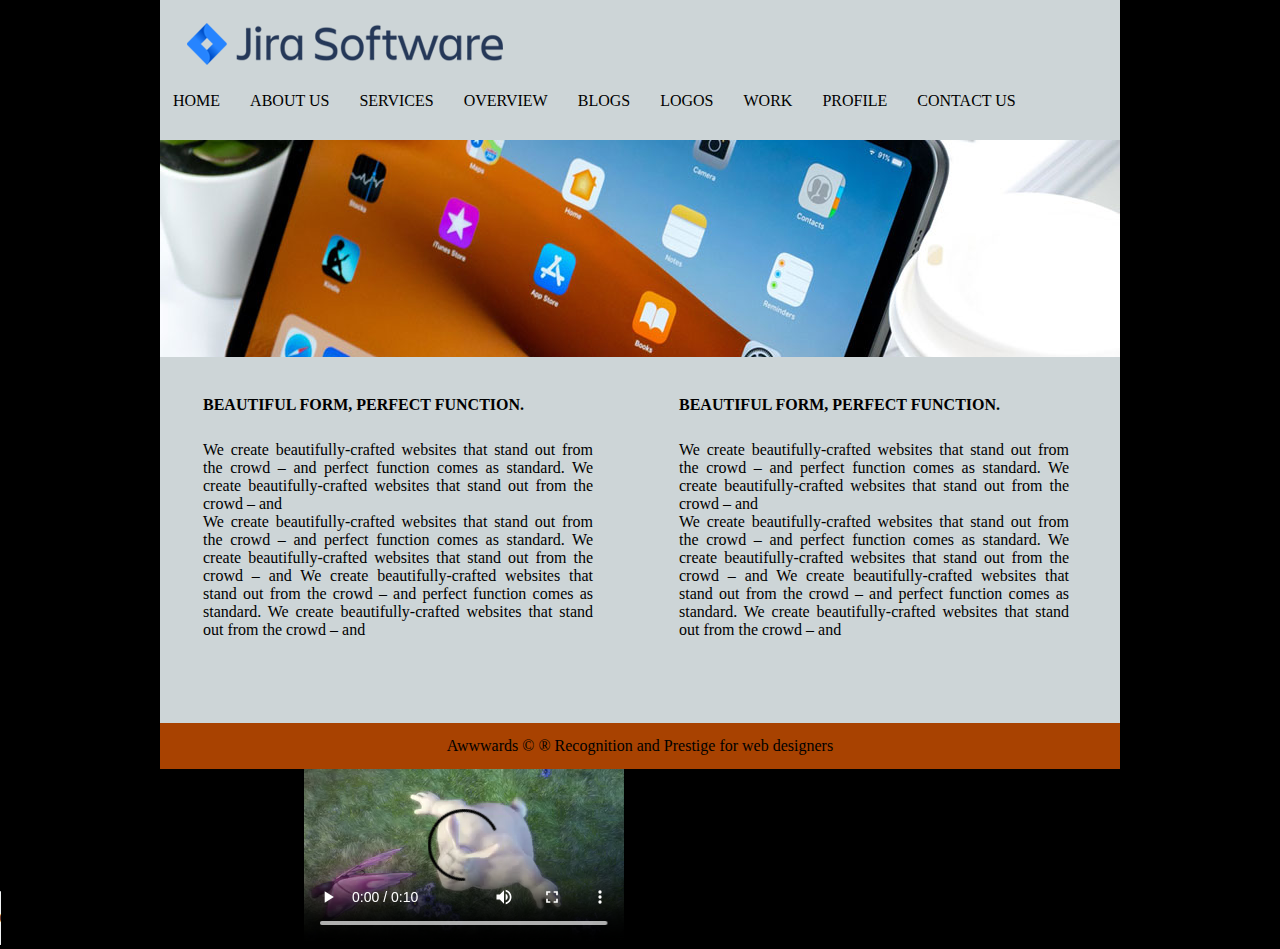
<file: html/index.html>
<!DOCTYPE html>
<html>
<head>
  <title></title>
  <link rel="stylesheet" type="text/css" href="css/style.css">
</head>
<body>
<div class="container">
<div class="wrapper">
  <header class="header">
  <div class="logo">
    <img src="images/logo.png">
  </div><!--logo-->
  <nav class="nav-bar">                                 
    <ul>
      <li><a href="#"> HOME </a></li>
<li><a href="#">ABOUT US  </a></li>
<li><a href="#">SERVICES</a></li>
<li><a href="#">OVERVIEW</a></li>
<li><a href="#"> BLOGS </a></li>
<li><a href="#">LOGOS</a></li>
<li><a href="#"> WORK</a></li>
<li><a href="#">PROFILE</a></li>
<li><a href="#"> CONTACT US</a></li>
    </ul>
  </nav><!--navbar-->
</header><!--header-->
<section class="banner">
<figure><img src="images/banner.jpg"></figure>
</section><!--banner-->

<section class="main-box">
  <aside class="aside">
<h4>BEAUTIFUL FORM, PERFECT FUNCTION.</h4>
<p>We create beautifully-crafted websites that stand out from the crowd – and perfect function comes as standard. We create beautifully-crafted websites that stand out from the crowd – and</p> 
<p>
We create beautifully-crafted websites that stand out from the crowd – and perfect function comes as standard. We create beautifully-crafted websites that stand out from the crowd – and 
We create beautifully-crafted websites that stand out from the crowd – and perfect function comes as standard. We create beautifully-crafted websites that stand out from the crowd – and </p>

  </aside><!--aside-->
  <aside class="aside">
    
<h4>BEAUTIFUL FORM, PERFECT FUNCTION.</h4>
<p>We create beautifully-crafted websites that stand out from the crowd – and perfect function comes as standard. We create beautifully-crafted websites that stand out from the crowd – and</p> 
<p>
We create beautifully-crafted websites that stand out from the crowd – and perfect function comes as standard. We create beautifully-crafted websites that stand out from the crowd – and 
We create beautifully-crafted websites that stand out from the crowd – and perfect function comes as standard. We create beautifully-crafted websites that stand out from the crowd – and </p>

  </aside><!--aside-->
</section><!--main-->

<footer class="footer">
  
  <p> Awwwards  &copy; &reg; Recognition and Prestige for web designers</p>

</footer>

</div><!--wrapper-->  
</div><!--container-->

<audio controls>
	
	<source src="images/horse.ogv" type="audio/ogg">


</audio>


<video controls>
	
<source src="images/mov_bbb.mp4" type="video/mp4">

</video>


</body>
</html>
</file>
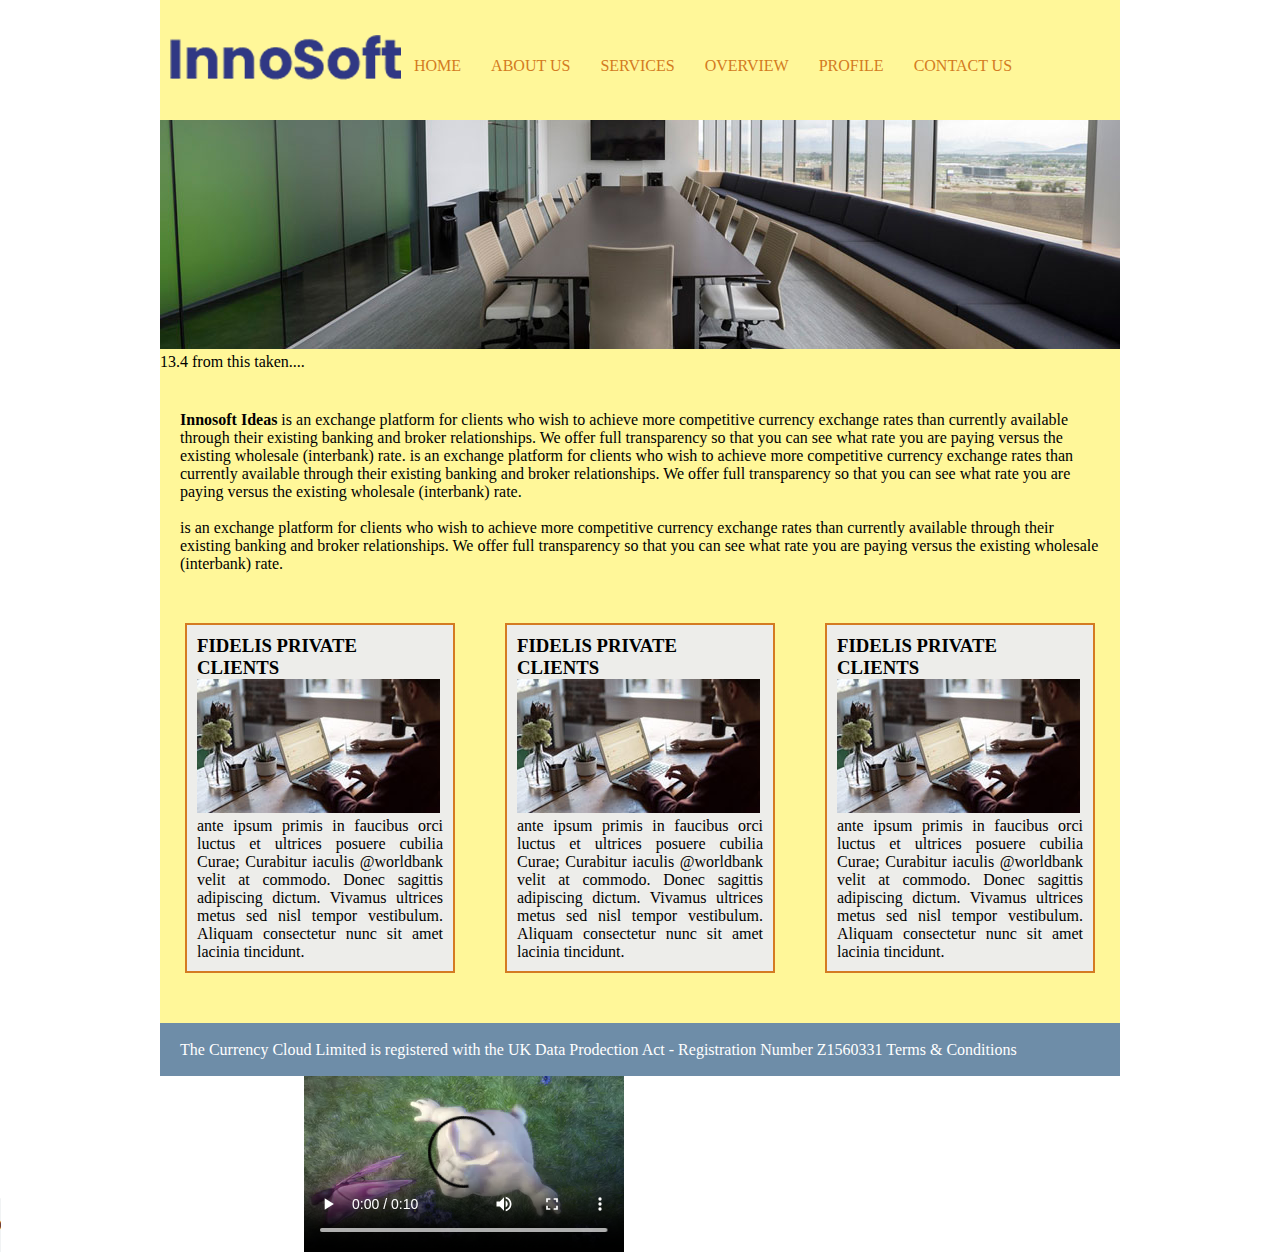
<file: html/aboutus.html>
<!DOCTYPE html>
<html>
<head>
	<title></title>
	<link rel="stylesheet" type="text/css" href="css/mystyle.css">
</head>
<body>
<div class="container">
<div class="wrapper">
<header class="header">
<div class="logo">
	<img src="images/logo-two.png">
</div><!--logo-->	
<nav class="nav">
	                     
<ul>
	<li><a href="#">HOME </a></li>
<li><a href="#">ABOUT US </a></li>
<li><a href="#">SERVICES</a></li>
<li><a href="#"> OVERVIEW</a></li>
<li><a href="#">PROFILE</a></li>
<li><a href="#"> CONTACT US</a></li>

</ul>	

</nav><!--nav-->

</header><!--header-->

<section class="banner">
	
<figure><img src="images/banner-two.jpg"></figure>	
<figcaption> 13.4 from this taken....</figcaption>
</section><!--banner-->


<article class="article">
	
<p><b>Innosoft Ideas</b> is an exchange platform for clients who wish to achieve more competitive currency exchange rates than currently available through their existing banking and broker relationships. We offer full transparency so that you can see what rate you are paying versus the existing wholesale (interbank) rate. is an exchange platform for clients who wish to achieve more competitive currency exchange rates than currently available through their existing banking and broker relationships. We offer full transparency so that you can see what rate you are paying versus the existing wholesale (interbank) rate.
</p></br>
<p>
is an exchange platform for clients who wish to achieve more competitive currency exchange rates than currently available through their existing banking and broker relationships. We offer full transparency so that you can see what rate you are paying versus the existing wholesale (interbank) rate.</p>

</article><!--article-->

<section class="main-asides">

<aside class="aside">
	<h3>FIDELIS PRIVATE CLIENTS</h3>
<img src="images/aside.jpg">
<p>ante ipsum primis in faucibus orci luctus et ultrices posuere cubilia Curae; Curabitur iaculis @worldbank velit at commodo. Donec sagittis adipiscing dictum. Vivamus ultrices metus sed nisl tempor vestibulum. Aliquam consectetur nunc sit amet lacinia tincidunt. </p>
</aside><!--aisdeone-->	
<aside class="aside">
	<h3>FIDELIS PRIVATE CLIENTS</h3>
<img src="images/aside.jpg">
<p>ante ipsum primis in faucibus orci luctus et ultrices posuere cubilia Curae; Curabitur iaculis @worldbank velit at commodo. Donec sagittis adipiscing dictum. Vivamus ultrices metus sed nisl tempor vestibulum. Aliquam consectetur nunc sit amet lacinia tincidunt. </p>
</aside><!--aisdeone-->
<aside class="aside">
	<h3>FIDELIS PRIVATE CLIENTS</h3>
<img src="images/aside.jpg">
<p>ante ipsum primis in faucibus orci luctus et ultrices posuere cubilia Curae; Curabitur iaculis @worldbank velit at commodo. Donec sagittis adipiscing dictum. Vivamus ultrices metus sed nisl tempor vestibulum. Aliquam consectetur nunc sit amet lacinia tincidunt. </p>
</aside><!--aisdeone-->

</section><!--main-->

<footer class="footer">
	
<p>The Currency Cloud Limited is registered with the UK Data Prodection Act - Registration Number Z1560331 Terms & Conditions</p>	

</footer><!--footer-->

</div><!--wrapper-->	

</div><!--container-->


<audio controls>
	
<source src="images/maguva.mp3" type="audio/mp3">

</audio>

<video controls>
	
<source src="images/mov_bbb.mp4" type="video/mp4">

</video>

</body>
</html>
</file>
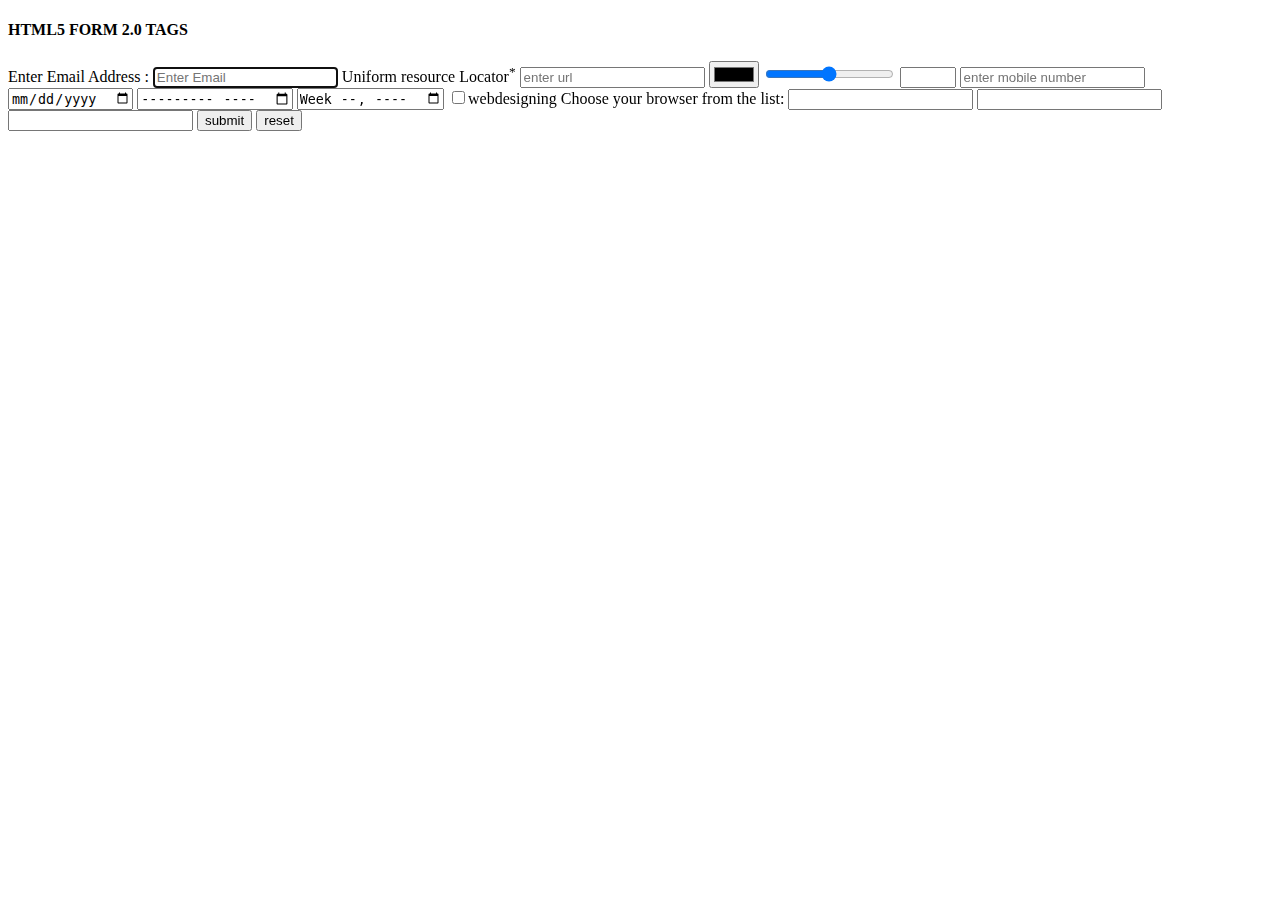
<file: html/forms.html>
<!DOCTYPE html>
<html>
<head>
	<title></title>
	<style type="text/css">	
input[type="email"]{
	border:2px solid green;
	color:yellow;
}
	</style>
</head>
<body>
<form>
<h4>HTML5 FORM 2.0 TAGS </h4>
<label>Enter Email Address : </label>
<input type="email" placeholder="Enter Email" required autocomplete autofocus autosave>	
<label>Uniform resource Locator<sup>*</sup></label>
<input type="url" placeholder="enter url" required>
<input type="color">
<input type="range" min="50" max="120">
<input type="number" min="5" max="10">
<input type="tel" placeholder="enter mobile number">
<input type="date">
<input type="month">
<input type="week">
<input type="checkbox" name="">webdesigning
<label>Choose your browser from the list:</label>
<input list="fruits">
<datalist id="fruits">
  <option value="mango">
  <option value="kiwi">
  <option value="banana">
  <option value="apple">
  <option value="grapes">
</datalist>


<input type="text" pattern="[A-Z]{2}[a-z]{1}[0-9]{3}" title="Three capital letters two small letters" required>

<input type="search" name="">


<input type="submit" value="submit">

<input type="reset" value="reset">


</form>

</body>
</html>
</file>
<file: html/css/style.css>
*{
	margin:0;
	padding:0;
}
body{
	background-color:#000;

}
.container{
	width:960px;
	margin:0 auto;
}
.wrapper{
	background-color:#cdd5d7;
	overflow: hidden;
}
.nav-bar ul li{
	display: inline-block;
}
.nav-bar ul li a{
	text-decoration: none;
	color:#000;
	margin:0 13px;
}

.logo{
	margin:0px 0 23px 27px;
	padding-top:23px;
}

.nav-bar {
	margin-bottom:30px;
}
.main-box .aside{
	width:390px;
	float: left;
	margin:35px 43px 84px;
}

.main-box .aside p{
	text-align: justify;
}

.main-box .aside h4{
	margin-bottom:27px;
}

footer{
	background-color:#a84201;
	clear: both;
}
footer p{
	line-height: 46px;
	text-align: center;
}
</file>
<file: html/css/mystyle.css>
*{
	margin:0;
	padding:0;
}
*,*:before,*:after{
	box-sizing: border-box;
}

.container{
	width:960px;
	margin:0 auto;
}
.wrapper{
	background-color:#fff799;
	overflow: hidden;
}
.nav ul li{
	display: inline-block;
}
.nav ul li a{
	text-decoration: none;
	margin:0 13px;
	color:#d37b22;
}
.logo{
	float: left;
}
.nav{
	padding-top:22px;
}
.header{
	margin:35px 0 45px 10px;
}
.article{
	margin:40px 20px 50px;

}

.main-asides .aside{
width:270px;
	border:2px solid #d47b22;
	background-color: #ededea;
	/*text-align: center;*/
	padding:10px;
	float: left;
	margin:0 25px 50px;
}
.main-asides .aside p{
	text-align: justify;
}
.footer{
	background-color:#6e8da8;
	clear: both;
	line-height: 53px;
	padding-left: 20px;
	color:#fff;
}
</file>
